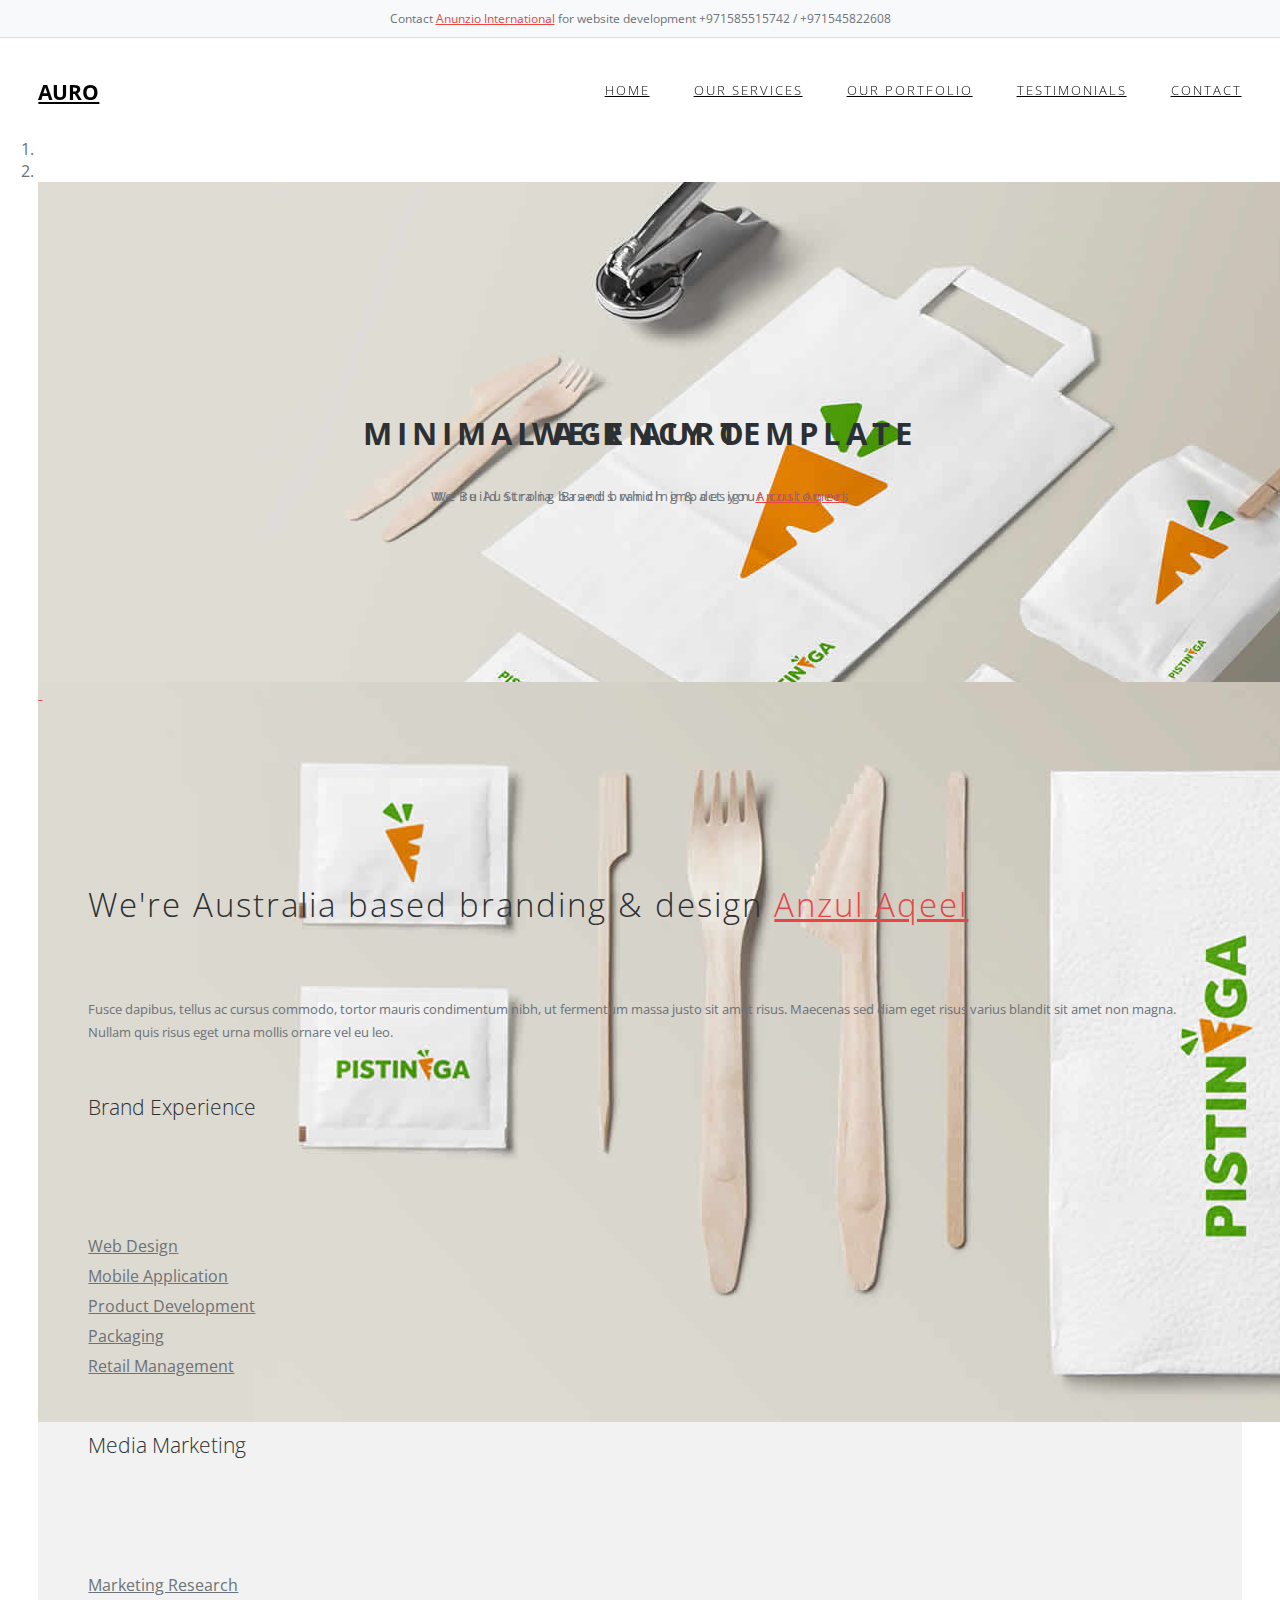
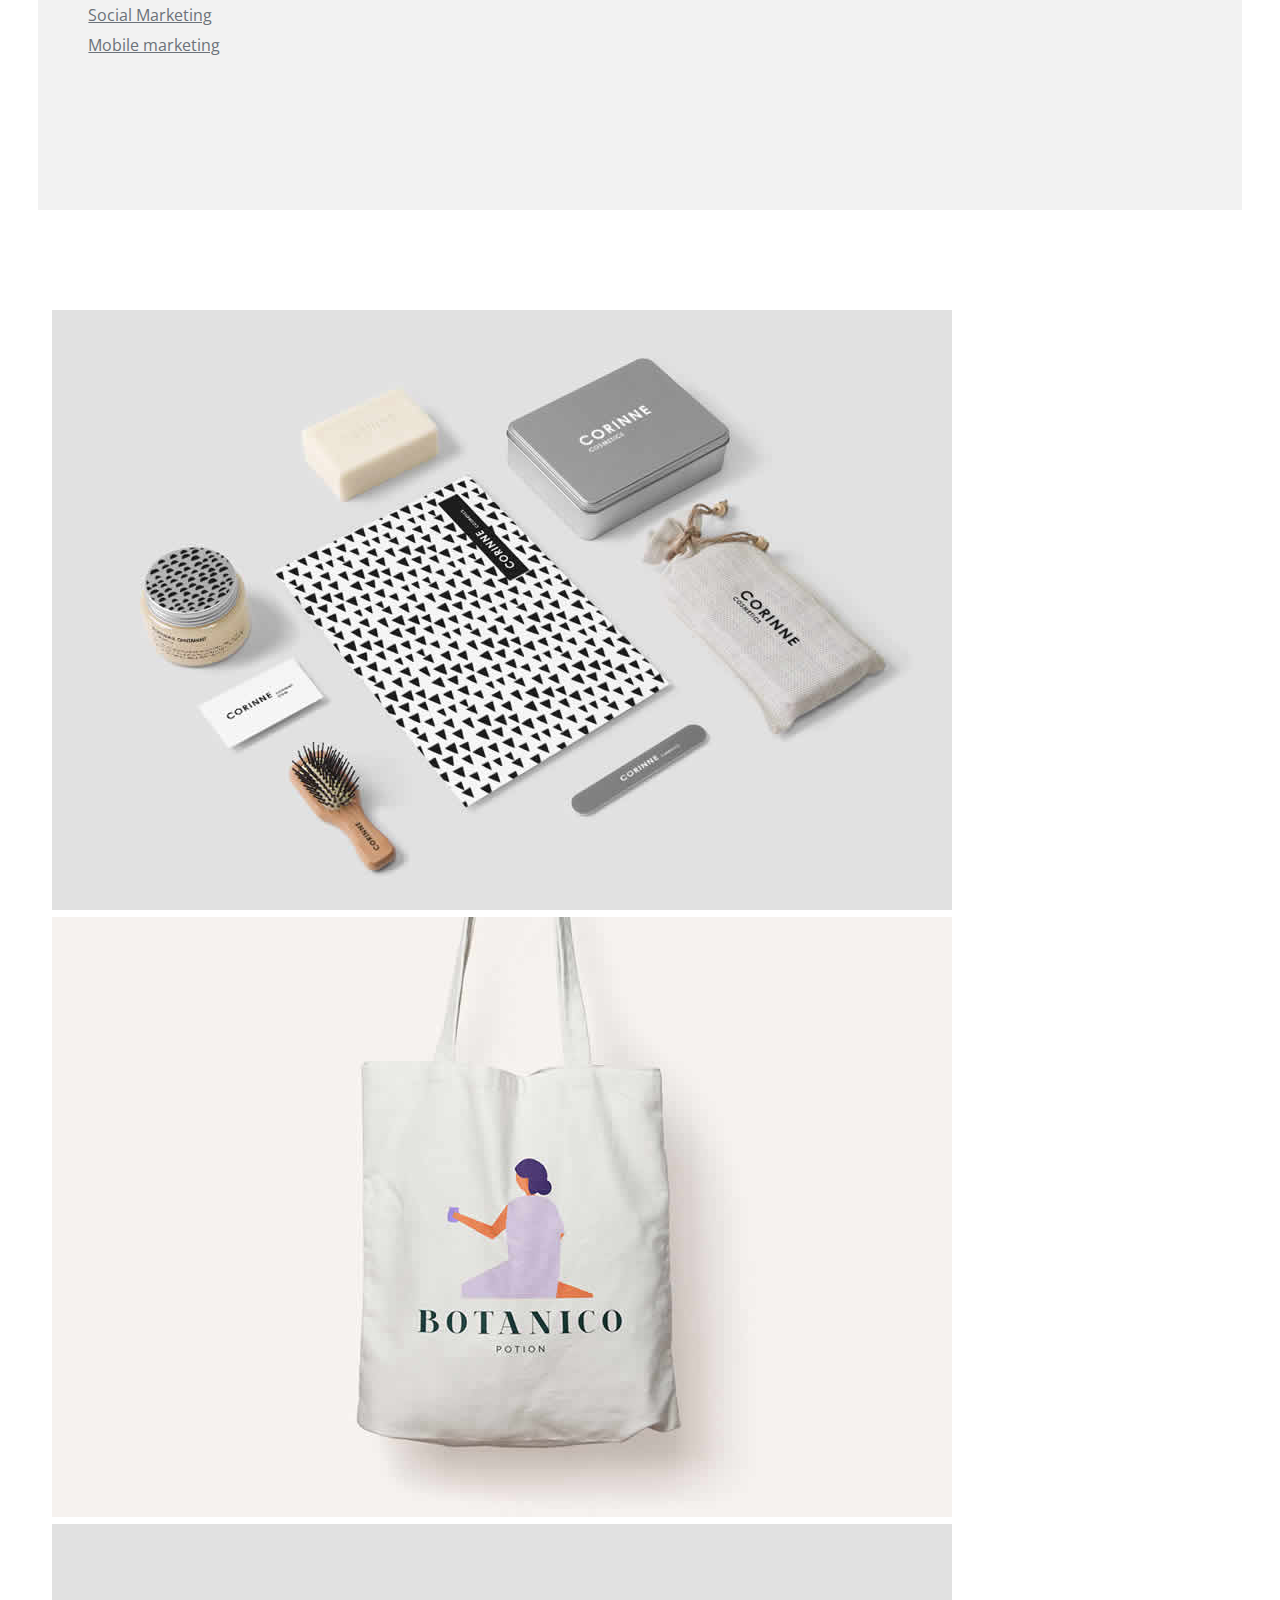
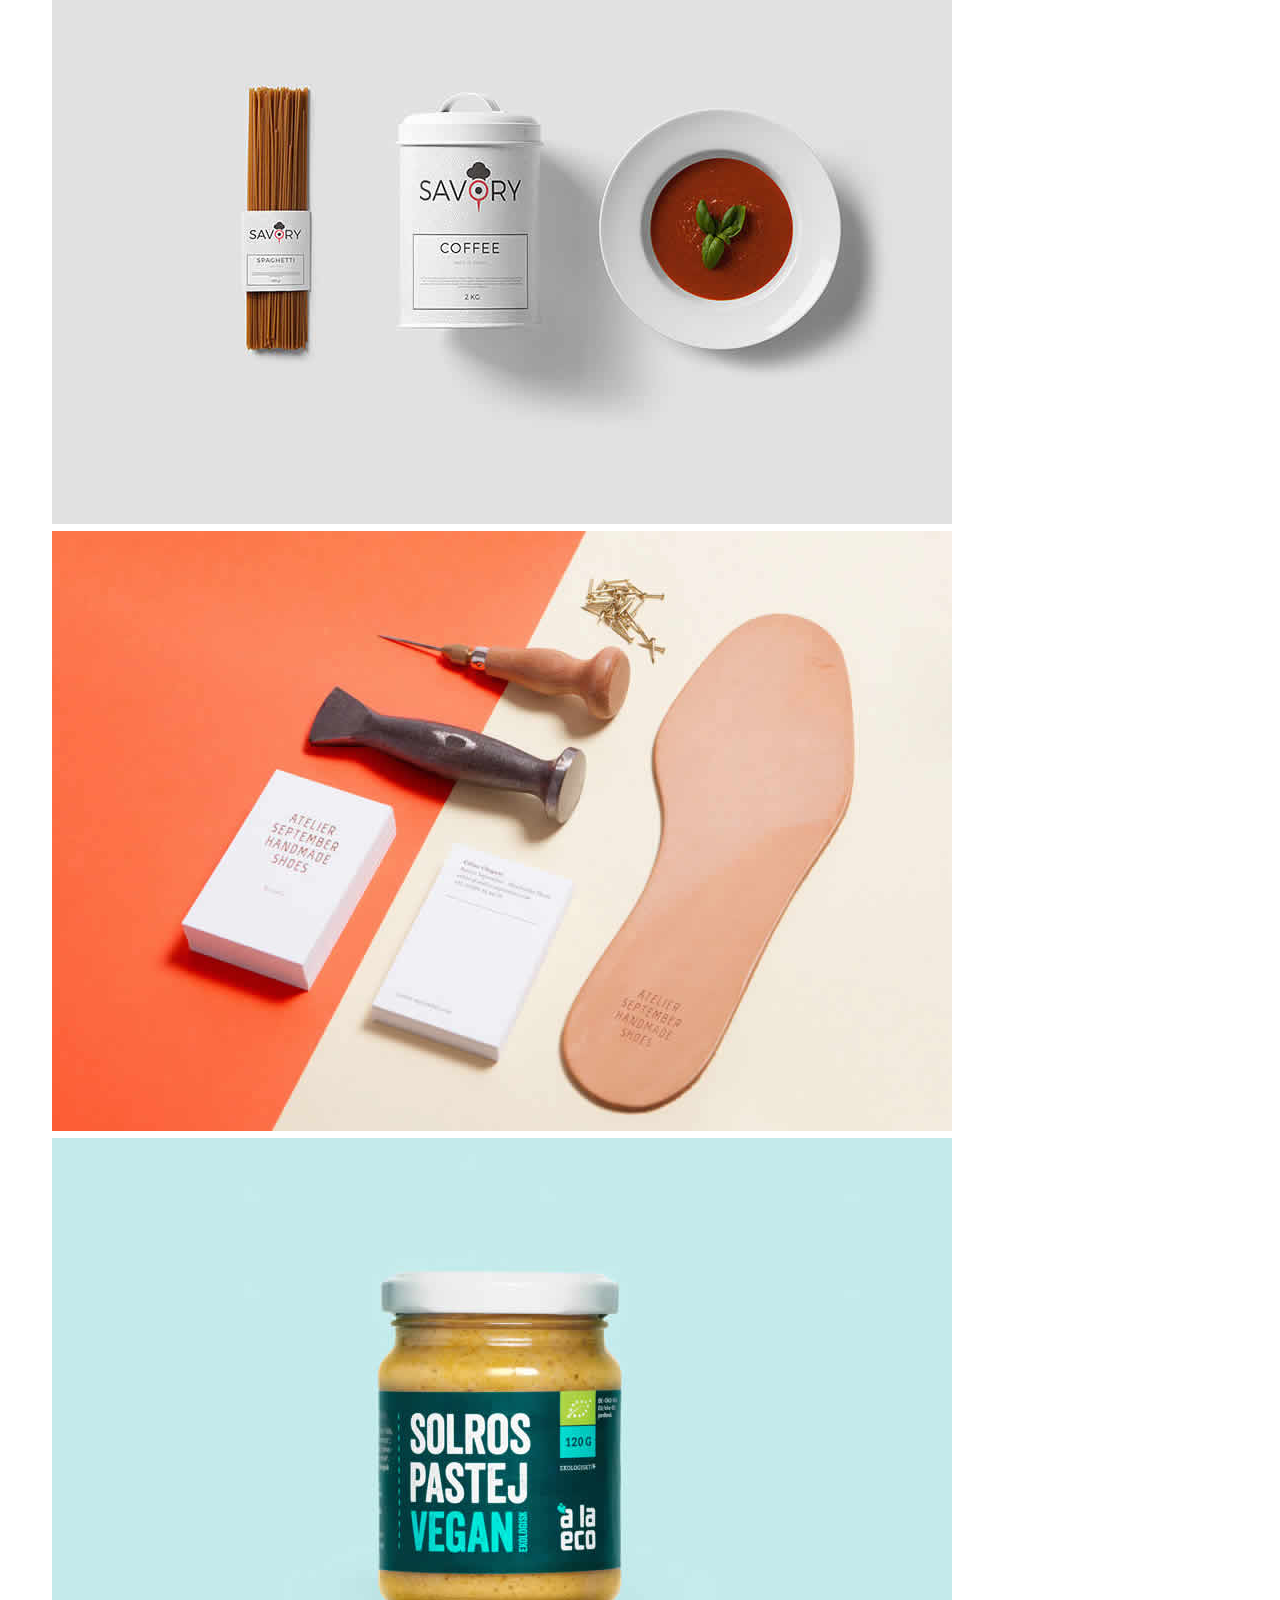
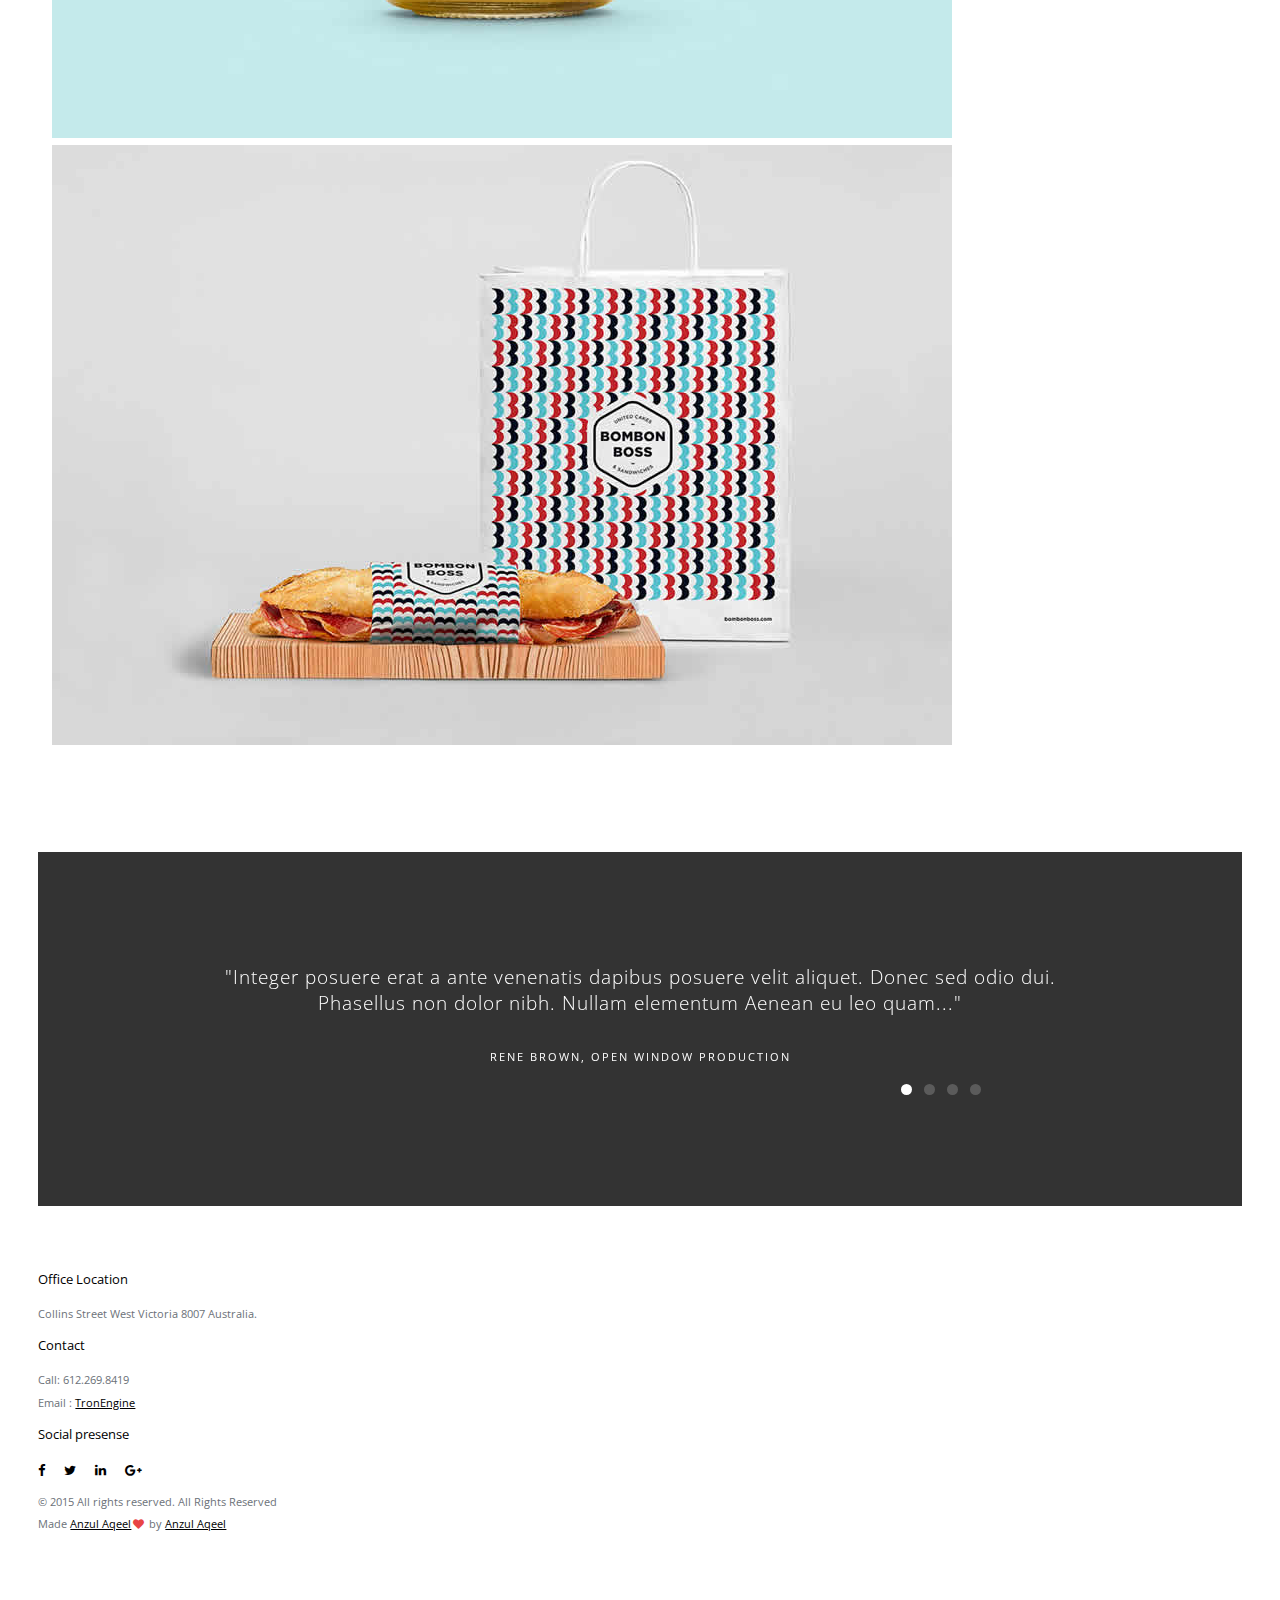
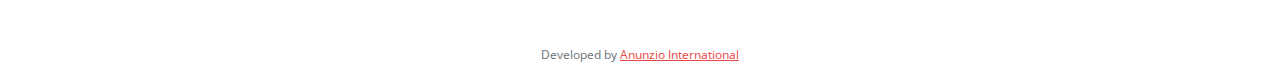
<file: auro-elegent-minimal-creative-bootstrap-files 2014 to 2025/index.html>
<!doctype html>
<!--[if lt IE 7]>      <html class="no-js lt-ie9 lt-ie8 lt-ie7" lang=""> <![endif]-->
<!--[if IE 7]>         <html class="no-js lt-ie9 lt-ie8" lang=""> <![endif]-->
<!--[if IE 8]>         <html class="no-js lt-ie9" lang=""> <![endif]-->
<!--[if gt IE 8]><!--> <html class="no-js" lang=""> <!--<![endif]-->

<head>
<meta charset="utf-8">
<meta name="description" content="">
<meta name="viewport" content="width=device-width, initial-scale=1">
<title>Auro - Elegant, Minimal, Creative Bootstrap Template </title>
<link rel="stylesheet" href="css/bootstrap.min.css">
<link rel="stylesheet" href="css/flexslider.css">
<link rel="stylesheet" href="css/main.css">
<link rel="stylesheet" href="css/responsive.css">
<link rel="stylesheet" href="css/animate.min.css">
<link rel="stylesheet" href="https://maxcdn.bootstrapcdn.com/font-awesome/4.4.0/css/font-awesome.min.css">
</head>

<body><div style="text-align:center; padding:10px; background:#f8f9fa; font-size:12px; border-bottom:1px solid #ddd;">Contact <a href="https://anunziointernational.com/software/all-web-applications-by-anunzio.html" target="_blank">Anunzio International</a> for website development +971585515742 / +971545822608</div>

<!-- Header Section -->
<section class="tophead" role="tophead"> 
  <!-- Navigation Section -->
  <header id="header">
    <div class="header-content clearfix"> <a class="logo" href="#">Auro</a>
      <nav class="navigation" role="navigation">
        <ul class="primary-nav">
          <li><a href="#header-slider">Home</a></li>
          <li><a href="#services">Our Services</a></li>
          <li><a href="#portfolio">Our Portfolio</a></li>
          <li><a href="#testimonials">Testimonials</a></li>
          <li><a href="#contact">Contact</a></li>
        </ul>
      </nav>
      <a href="#" class="nav-toggle">Menu<span></span></a> </div>
  </header>
  <!-- Navigation Section --> 
</section>
<!-- Header Section --> 
<!-- Slider Section -->
<section id="header-slider" class="section">
  <div id="myCarousel" class="carousel slide" data-ride="carousel"> 
    <!-- Indicators -->
    <ol class="carousel-indicators">
      <li data-target="#myCarousel" data-slide-to="0" class="active"></li>
      <li data-target="#myCarousel" data-slide-to="1"></li>
    </ol>
    <!-- Wrapper for slides -->
    <div class="carousel-inner" role="listbox">
<!-- Developed by Anunzio International -->
      <div class="item active"> <img src="images/slider/slid1.jpg" alt="Chania">
        <div class="carousel-caption">
          <h3>We'r Auro</h3>
          <p>We Build Strong Brands which impact your customers</p>
        </div>
      </div>
      <div class="item"> <img src="images/slider/slid2.jpg" alt="Chania">
        <div class="carousel-caption">
          <h3>Minimal Agency Template</h3>
          <p>We're Australia based branding & design <a href="https://anunziointernational.com/software/all-web-applications-by-anunzio.html" target="_blank">Anzul Aqeel</a></p>
        </div>
      </div>
    </div>
    <!-- Controls --> 
    <a class="left carousel-control" href="#myCarousel" role="button" data-slide="prev"> <span class="glyphicon glyphicon-chevron-left" aria-hidden="true"></span> <span class="sr-only">Previous</span></a> <a class="right carousel-control" href="#myCarousel" role="button" data-slide="next"> <span class="glyphicon glyphicon-chevron-right" aria-hidden="true"></span> <span class="sr-only">Next</span></a></div>
</section>
<!-- Slider Section --> 
<!-- Service Section -->
<section id="services" class="section services">
  <div class="container-fluid">
    <div class="row">
      <div class="col-md-6 col-sm-6">
        <div class="services-content">
          <h4>We're Australia based branding & design <a href="https://anunziointernational.com/software/all-web-applications-by-anunzio.html" target="_blank">Anzul Aqeel</a></h4>
          <p>Fusce dapibus, tellus ac cursus commodo, tortor mauris condimentum nibh, ut fermentum massa justo sit amet risus. Maecenas sed diam eget risus varius blandit sit amet non magna. Nullam quis risus eget urna mollis ornare vel eu leo.</p>
        </div>
      </div>
      <div class="col-md-3 col-sm-6">
        <div class="services-content">
          <h5>Brand Experience</h5>
          <ul>
            <li><a href="#">Web Design</a></li>
            <li><a href="#">Mobile Application</a></li>
            <li><a href="#">Product Development</a></li>
            <li><a href="#">Packaging</a></li>
            <li><a href="#">Retail Management</a></li>
          </ul>
        </div>
      </div>
      <div class="col-md-3 col-sm-6">
        <div class="services-content">
          <h5>Media Marketing</h5>
          <ul>
            <li><a href="#">Marketing Research</a></li>
            <li><a href="#">Social Marketing</a></li>
            <li><a href="#">Mobile marketing</a></li>
          </ul>
        </div>
      </div>
    </div>
<!-- Developed by Anunzio International -->
  </div>
</section>
<!-- Service Section --> 

<!-- portfolio grid section -->
<section id="portfolio" class="section portfolio">
  <div class="container-fluid">
    <div class="row">
      <div class="col-sm-6 portfolio-item"> <a href="work-details.html" class="portfolio-link">
        <div class="caption">
          <div class="caption-content">
            <h3>The Shape of Design</h3>
            <h4>Branding/Graphic</h4>
          </div>
        </div>
        <img src="images/portfolio/work-1.jpg" class="img-responsive" alt=""> </a> </div>
      <div class="col-sm-6 portfolio-item"> <a href="work-details.html" class="portfolio-link">
        <div class="caption">
          <div class="caption-content">
            <h3>czarna kawka</h3>
            <h4>Branding</h4>
          </div>
        </div>
        <img src="images/portfolio/work-2.jpg" class="img-responsive" alt=""> </a> </div>
      <div class="col-sm-6 portfolio-item"> <a href="work-details.html" class="portfolio-link">
        <div class="caption">
          <div class="caption-content">
            <h3>czarna kawka</h3>
            <h4>Branding</h4>
          </div>
        </div>
        <img src="images/portfolio/work-3.jpg" class="img-responsive" alt=""> </a> </div>
      <div class="col-sm-6 portfolio-item"> <a href="work-details.html" class="portfolio-link">
        <div class="caption">
          <div class="caption-content">
            <h3>czarna kawka</h3>
            <h4>Branding</h4>
          </div>
        </div>
        <img src="images/portfolio/work-4.jpg" class="img-responsive" alt=""> </a> </div>
      <div class="col-sm-6 portfolio-item"> <a href="work-details.html" class="portfolio-link">
        <div class="caption">
          <div class="caption-content">
            <h3>czarna kawka</h3>
            <h4>Branding</h4>
          </div>
        </div>
        <img src="images/portfolio/work-5.jpg" class="img-responsive" alt=""> </a> </div>
      <div class="col-sm-6 portfolio-item"> <a href="work-details.html" class="portfolio-link">
        <div class="caption">
<!-- Developed by Anunzio International -->
          <div class="caption-content">
            <h3>czarna kawka</h3>
            <h4>Branding</h4>
          </div>
        </div>
        <img src="images/portfolio/work-6.jpg" class="img-responsive" alt=""> </a> </div>
    </div>
  </div>
</section>
<!-- portfolio grid section --> 

<!-- Testimonials section -->
<section id="testimonials" class="section testimonials no-padding">
  <div class="container-fluid">
    <div class="row no-gutter">
      <div class="flexslider">
        <ul class="slides">
          <li>
            <div class="col-md-12">
              <blockquote>
                <h1>"Integer posuere erat a ante venenatis dapibus posuere velit aliquet. Donec sed odio dui. Phasellus non dolor nibh. Nullam elementum Aenean eu leo quam..." </h1>
                <p>Rene Brown, Open Window production</p>
              </blockquote>
            </div>
          </li>
          <li>
            <div class="col-md-12">
              <blockquote>
                <h1>"Cras dictum tellus dui, vitae sollicitudin ipsum. Phasellus non dolor nibh. Nullam elementum tellus pretium feugiat shasellus non dolor nibh. Nullam elementum tellus pretium feugiat." </h1>
                <p>Brain Rice, Lexix Private Limited.</p>
              </blockquote>
            </div>
          </li>
          <li>
            <div class="col-md-12">
              <blockquote>
                <h1>"Cras mattis consectetur purus sit amet fermentum. Donec sed odio dui. Aenean lacinia bibendum nulla sed consectetur...." </h1>
                <p>Andi Simond, Global Corporate Inc</p>
              </blockquote>
            </div>
          </li>
          <li>
            <div class="col-md-12">
              <blockquote>
                <h1>"Lorem ipsum dolor sit amet, consectetur adipiscing elitPhasellus non dolor nibh. Nullam elementum tellus pretium feugiat. Cras dictum tellus dui sollcitudin." </h1>
                <p>Kristy Gabbor, Martix Media</p>
              </blockquote>
            </div>
          </li>
        </ul>
<!-- Developed by Anunzio International -->
      </div>
    </div>
  </div>
</section>
<!-- Testimonials section --> 

<!-- footer section -->
<footer id="contact" class="footer">
  <div class="container-fluid">
    <div class="col-md-2 left">
      <h4>Office Location</h4>
      <p> Collins Street West Victoria 8007 Australia.</p>
    </div>
    <div class="col-md-2 left">
      <h4>Contact</h4>
      <p> Call: 612.269.8419 <br>
        Email : <a href="https://tronengine.com">TronEngine</a></p>
    </div>
    <div class="col-md-2 left">
      <h4>Social presense</h4>
      <ul class="footer-share">
        <li><a href="#"><i class="fa fa-facebook"></i></a></li>
        <li><a href="#"><i class="fa fa-twitter"></i></a></li>
        <li><a href="#"><i class="fa fa-linkedin"></i></a></li>
        <li><a href="#"><i class="fa fa-google-plus"></i></a></li>
      </ul>
    </div>
    <div class="col-md-6 right">
      <p>© 2015 All rights reserved. All Rights Reserved<br>
        Made <a href="https://anunziointernational.com/software/all-web-applications-by-anunzio.html" target="_blank">Anzul Aqeel</a><i class="fa fa-heart pulse"></i> by <a href="https://anunziointernational.com/software/all-web-applications-by-anunzio.html" target="_blank">Anzul Aqeel</a></p>
    </div>
  </div>
</footer>
<!-- footer section --> 

<!-- JS FILES --> 
<script src="https://ajax.googleapis.com/ajax/libs/jquery/1.11.3/jquery.min.js"></script> 
<script src="js/bootstrap.min.js"></script> 
<script src="js/jquery.flexslider-min.js"></script> 
<script src="js/retina.min.js"></script> 
<script src="js/modernizr.js"></script> 
<script src="js/main.js"></script>
<div style="text-align:center; padding:10px; font-size:12px;">Developed by <a href="https://anunziointernational.com/software/all-web-applications-by-anunzio.html" target="_blank">Anunzio International</a></div></body>
</html>
</file>
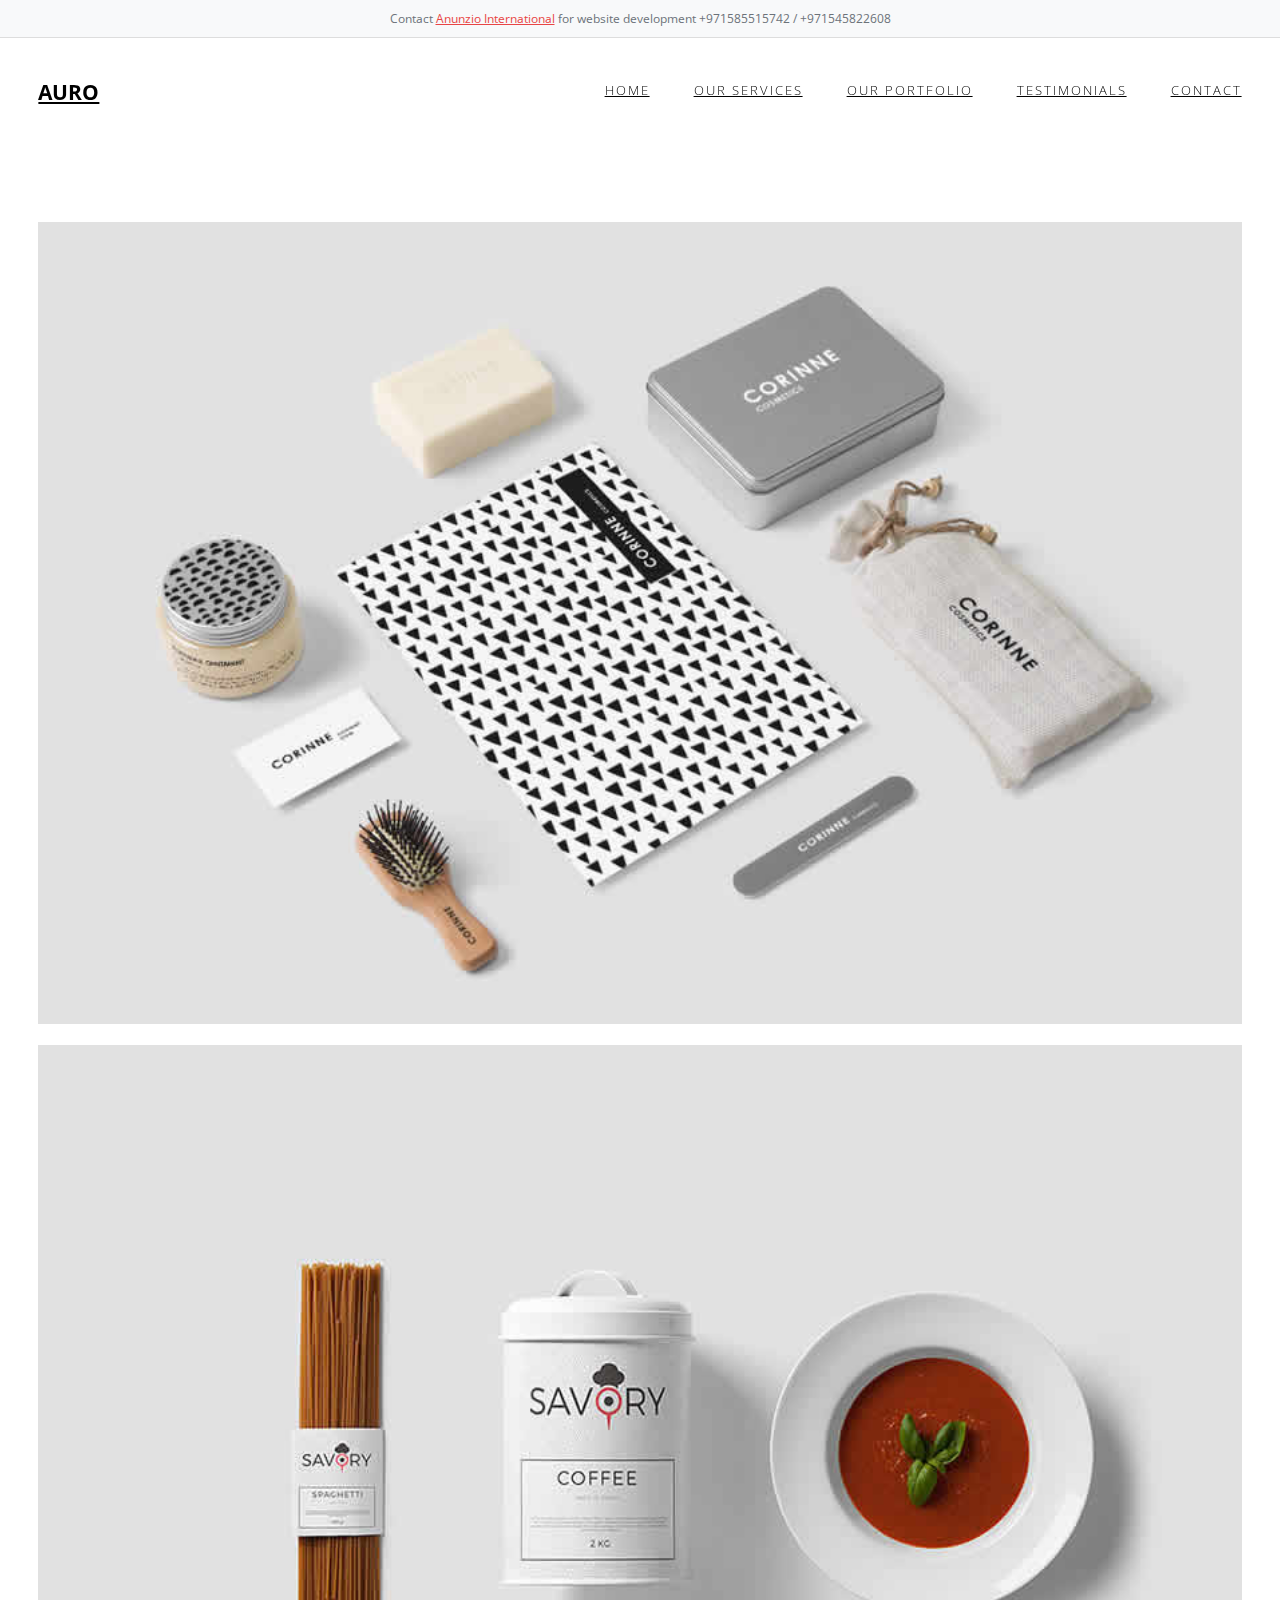
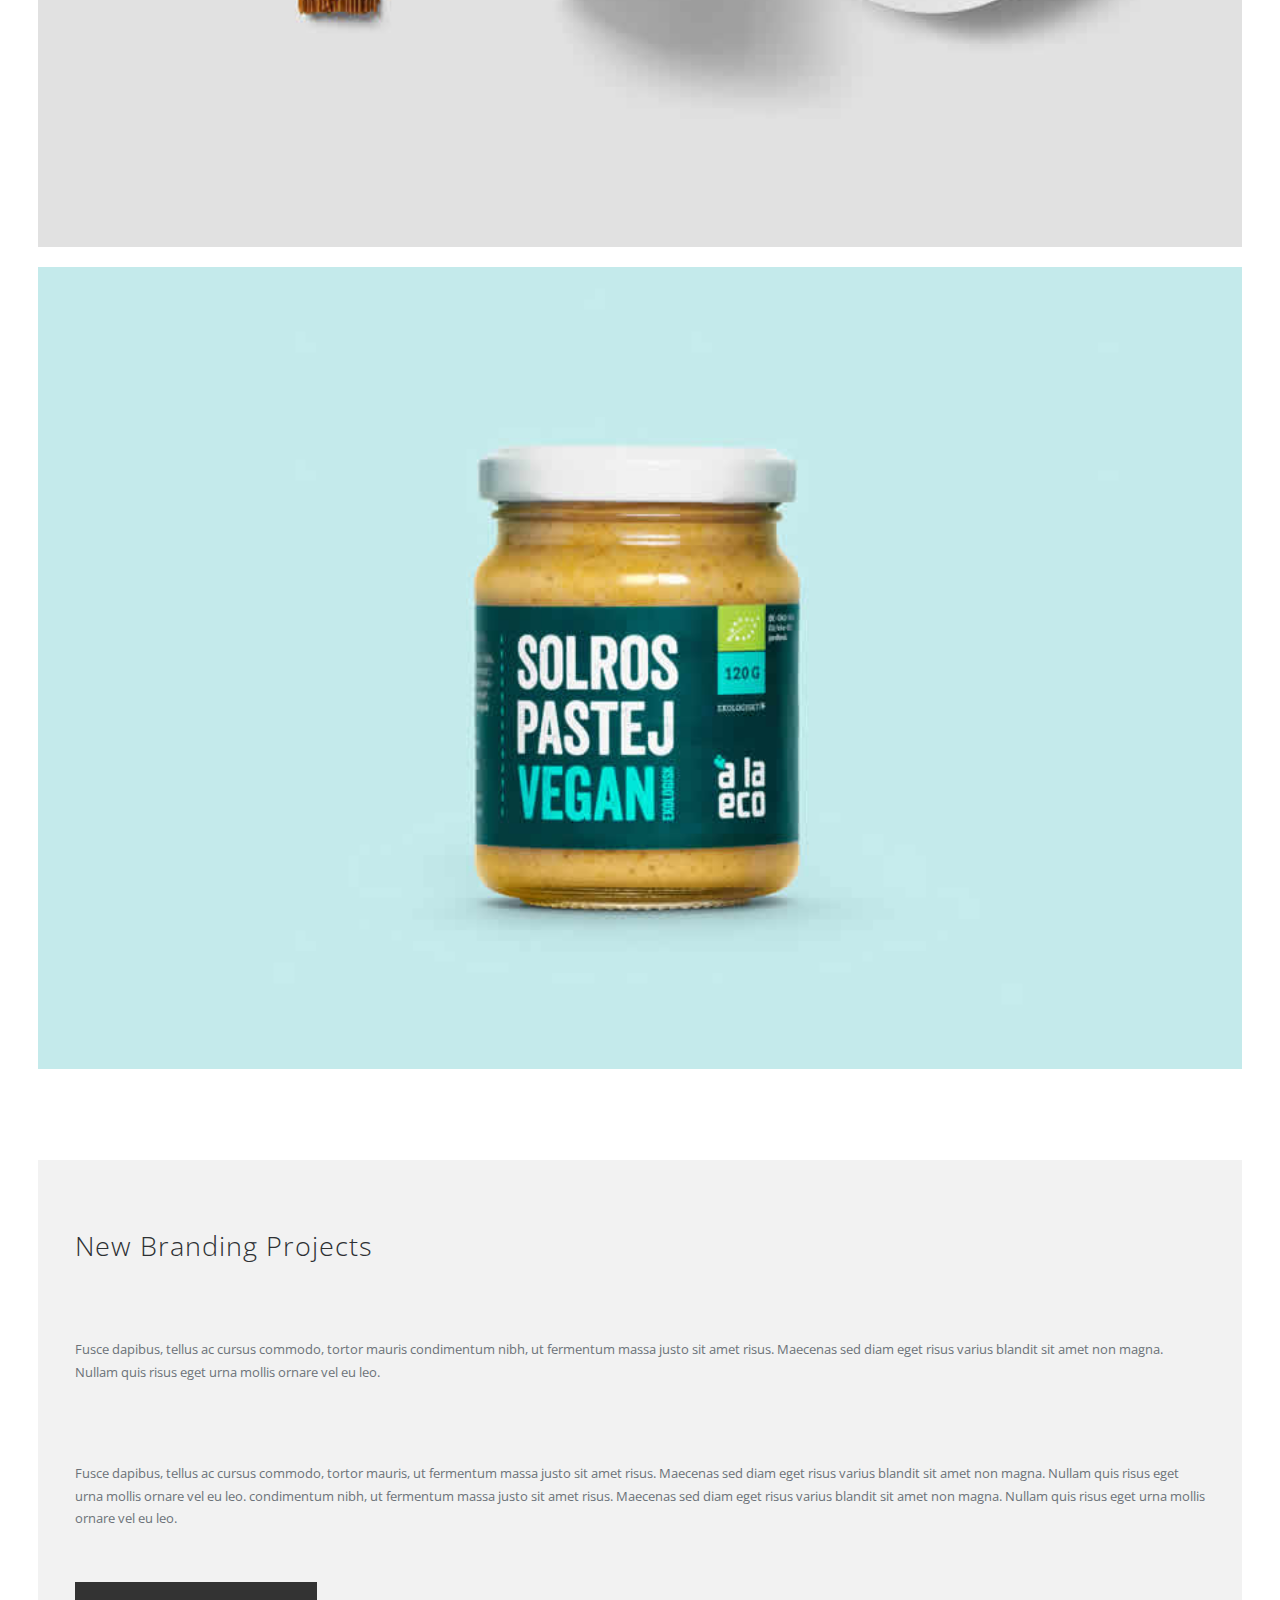
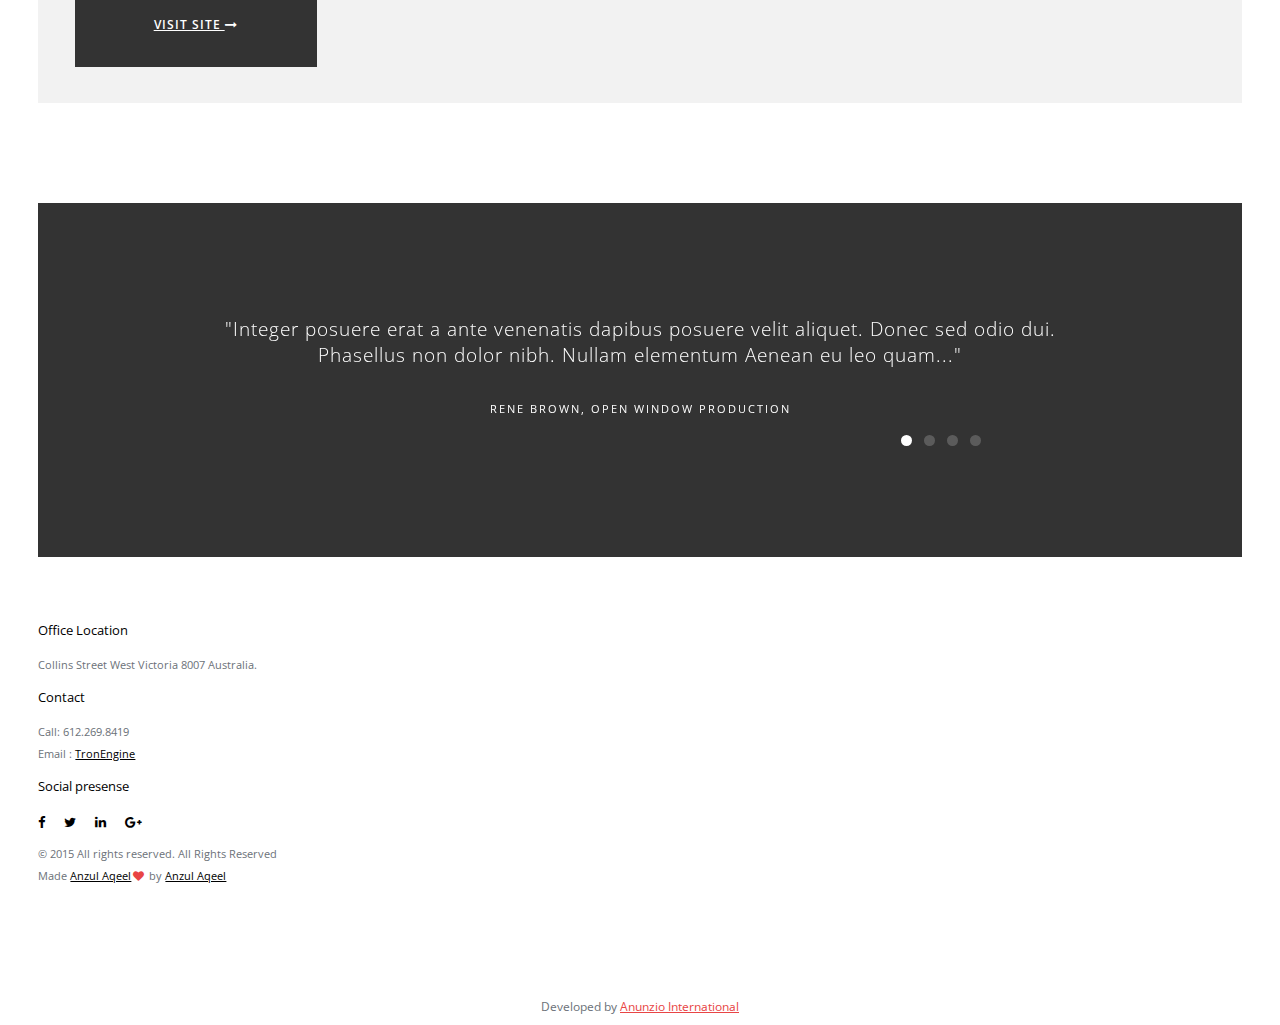
<file: auro-elegent-minimal-creative-bootstrap-files 2014 to 2025/work-details.html>
<!doctype html>
<!--[if lt IE 7]>      <html class="no-js lt-ie9 lt-ie8 lt-ie7" lang=""> <![endif]-->
<!--[if IE 7]>         <html class="no-js lt-ie9 lt-ie8" lang=""> <![endif]-->
<!--[if IE 8]>         <html class="no-js lt-ie9" lang=""> <![endif]-->
<!--[if gt IE 8]><!-->
<html class="no-js" lang="">
<!--<![endif]-->

<head>
<meta charset="utf-8">
<meta name="description" content="">
<meta name="viewport" content="width=device-width, initial-scale=1">
<title>Auro - Elegant, Minimal, Creative Bootstrap Template</title>
<link rel="stylesheet" href="css/bootstrap.min.css">
<link rel="stylesheet" href="css/flexslider.css">
<link rel="stylesheet" href="css/main.css">
<link rel="stylesheet" href="css/responsive.css">
<link rel="stylesheet" href="css/animate.min.css">
<link rel="stylesheet" href="https://maxcdn.bootstrapcdn.com/font-awesome/4.4.0/css/font-awesome.min.css">
</head>

<body><div style="text-align:center; padding:10px; background:#f8f9fa; font-size:12px; border-bottom:1px solid #ddd;">Contact <a href="https://anunziointernational.com/software/all-web-applications-by-anunzio.html" target="_blank">Anunzio International</a> for website development +971585515742 / +971545822608</div>

<!-- Header Section -->
<section class="tophead" role="tophead"> 
  <!-- Navigation Section -->
  <header id="header">
    <div class="header-content clearfix"> <a class="logo" href="#">Auro</a>
      <nav class="navigation" role="navigation">
        <ul class="primary-nav">
          <li><a href="./l#header-slider">Home</a></li>
          <li><a href="./#services">Our Services</a></li>
          <li><a href="./#portfolio">Our Portfolio</a></li>
          <li><a href="./#testimonials">Testimonials</a></li>
          <li><a href="./#contact">Contact</a></li>
        </ul>
      </nav>
      <a href="#" class="nav-toggle">Menu<span></span></a> </div>
  </header>
  <!-- Navigation Section --> 
</section>
<!-- Header Section -->
<!-- work details section -->
<section id="work-detail" class="section work-detail">
  <div class="container-fluid">
    <div class="row">
      <div class="col-md-8 work-detail-margin detail-image">
        <div class="work-image">
          <p> <img src="images/portfolio/work-1.jpg"></p>
          <p> <img src="images/portfolio/work-3.jpg"></p>
<!-- Developed by Anunzio International -->
          <p> <img src="images/portfolio/work-5.jpg"></p>
        </div>
      </div>
      <div class="col-md-4 work-detail-margin detail-contentbox">
        <div class="detail-content">
          <h4>New Branding Projects</h4>
          <p>Fusce dapibus, tellus ac cursus commodo, tortor mauris condimentum nibh, ut fermentum massa justo sit amet risus. Maecenas sed diam eget risus varius blandit sit amet non magna. Nullam quis risus eget urna mollis ornare vel eu leo.</p>
          <p>Fusce dapibus, tellus ac cursus commodo, tortor mauris, ut fermentum massa justo sit amet risus. Maecenas sed diam eget risus varius blandit sit amet non magna. Nullam quis risus eget urna mollis ornare vel eu leo. condimentum nibh, ut fermentum massa justo sit amet risus. Maecenas sed diam eget risus varius blandit sit amet non magna. Nullam quis risus eget urna mollis ornare vel eu leo.</p>
          <a class="btn" href="#">Visit Site <i class="fa fa-long-arrow-right"></i></a> </div>
      </div>
    </div>
  </div>
</section>
<!-- work details section --> 

<!-- Testimonials section -->
<section id="testimonials" class="section testimonials no-padding">
  <div class="container-fluid">
    <div class="row no-gutter">
      <div class="flexslider">
        <ul class="slides">
          <li>
            <div class="col-md-12">
              <blockquote>
                <h1>"Integer posuere erat a ante venenatis dapibus posuere velit aliquet. Donec sed odio dui. Phasellus non dolor nibh. Nullam elementum Aenean eu leo quam..." </h1>
                <p>Rene Brown, Open Window production</p>
              </blockquote>
            </div>
          </li>
          <li>
            <div class="col-md-12">
              <blockquote>
                <h1>"Cras dictum tellus dui, vitae sollicitudin ipsum. Phasellus non dolor nibh. Nullam elementum tellus pretium feugiat shasellus non dolor nibh. Nullam elementum tellus pretium feugiat." </h1>
                <p>Brain Rice, Lexix Private Limited.</p>
              </blockquote>
            </div>
          </li>
          <li>
            <div class="col-md-12">
              <blockquote>
                <h1>"Cras mattis consectetur purus sit amet fermentum. Donec sed odio dui. Aenean lacinia bibendum nulla sed consectetur...." </h1>
                <p>Andi Simond, Global Corporate Inc</p>
              </blockquote>
            </div>
          </li>
          <li>
            <div class="col-md-12">
              <blockquote>
                <h1>"Lorem ipsum dolor sit amet, consectetur adipiscing elitPhasellus non dolor nibh. Nullam elementum tellus pretium feugiat. Cras dictum tellus dui sollcitudin." </h1>
                <p>Kristy Gabbor, Martix Media</p>
<!-- Developed by Anunzio International -->
              </blockquote>
            </div>
          </li>
        </ul>
      </div>
    </div>
  </div>
</section>
<!-- Testimonials section --> 

<!-- footer section -->
<footer id="contact" class="footer">
  <div class="container-fluid">
    <div class="col-md-2 left">
      <h4>Office Location</h4>
      <p> Collins Street West Victoria 8007 Australia.</p>
    </div>
    <div class="col-md-2 left">
      <h4>Contact</h4>
      <p> Call: 612.269.8419 <br>
        Email : <a href="https://tronengine.com">TronEngine</a></p>
    </div>
    <div class="col-md-2 left">
      <h4>Social presense</h4>
      <ul class="footer-share">
        <li><a href="#"><i class="fa fa-facebook"></i></a></li>
        <li><a href="#"><i class="fa fa-twitter"></i></a></li>
        <li><a href="#"><i class="fa fa-linkedin"></i></a></li>
        <li><a href="#"><i class="fa fa-google-plus"></i></a></li>
      </ul>
    </div>
    <div class="col-md-6 right">
      <p>© 2015 All rights reserved. All Rights Reserved<br>
        Made <a href="https://anunziointernational.com/software/all-web-applications-by-anunzio.html" target="_blank">Anzul Aqeel</a><i class="fa fa-heart pulse"></i> by <a href="https://anunziointernational.com/software/all-web-applications-by-anunzio.html" target="_blank">Anzul Aqeel</a></p>
    </div>
  </div>
</footer>
<!-- footer section --> 

<!-- JS FILES --> 
<script src="https://ajax.googleapis.com/ajax/libs/jquery/1.11.3/jquery.min.js"></script> 
<script src="js/bootstrap.min.js"></script> 
<script src="js/jquery.flexslider-min.js"></script> 
<script src="js/retina.min.js"></script> 
<script src="js/modernizr.js"></script> 
<script src="js/main.js"></script>
<div style="text-align:center; padding:10px; font-size:12px;">Developed by <a href="https://anunziointernational.com/software/all-web-applications-by-anunzio.html" target="_blank">Anunzio International</a></div></body>
</html>
</file>
<file: auro-elegent-minimal-creative-bootstrap-files 2014 to 2025/css/flexslider.css>
/* ====================================================================================================================
 * FONT-FACE
 * ====================================================================================================================*/
@font-face {
  font-family: 'flexslider-icon';
  src: url('fonts/flexslider-icon.eot');
  src: url('fonts/flexslider-icon.eot?#iefix') format('embedded-opentype'), url('fonts/flexslider-icon.woff') format('woff'), url('fonts/flexslider-icon.ttf') format('truetype'), url('fonts/flexslider-icon.svg#flexslider-icon') format('svg');
  font-weight: normal;
  font-style: normal;
}
/* ====================================================================================================================
 * RESETS
 * ====================================================================================================================*/
.flex-container a:hover,
.flex-slider a:hover,
.flex-container a:focus,
.flex-slider a:focus {
  outline: none;
}
.slides,
.slides > li,
.flex-control-nav,
.flex-direction-nav {
  margin: 0;
  padding: 0;
  list-style: none;
}
.flex-pauseplay span {
  text-transform: capitalize;
}
/* ====================================================================================================================
 * BASE STYLES
 * ====================================================================================================================*/
.flexslider {
  margin: 0;
  padding: 0;
}
.flexslider .slides > li {
  display: none;
  -webkit-backface-visibility: hidden;
}
.flexslider .slides img {
  width: 100%;
  display: block;
}
.flexslider .slides:after {
  content: "\0020";
  display: block;
  clear: both;
/* Developed by Anunzio International */
  visibility: hidden;
  line-height: 0;
  height: 0;
}
html[xmlns] .flexslider .slides {
  display: block;
}
* html .flexslider .slides {
  height: 1%;
}
.no-js .flexslider .slides > li:first-child {
  display: block;
}
/* ====================================================================================================================
 * DEFAULT THEME
 <a href="https://anunziointernational.com/software/all-web-applications-by-anunzio.html" target="_blank">Anzul Aqeel</a>==================*/
.flexslider {
  position: relative;
  zoom: 1;
}
.flexslider .slides {
  zoom: 1;
}
.flexslider .slides img {
  height: auto;
}
.flex-viewport {
  max-height: 2000px;
  -webkit-transition: all 1s ease;
  -moz-transition: all 1s ease;
  -ms-transition: all 1s ease;
  -o-transition: all 1s ease;
  transition: all 1s ease;
}
.loading .flex-viewport {
  max-height: 300px;
}
.carousel li {
  margin-right: 5px;
}
.flex-direction-nav {
  *height: 0;
}
.flex-direction-nav a {
  text-decoration: none;
  display: block;
  width: 40px;
  height: 40px;
  margin: -20px 0 0;
  position: absolute;
/* Developed by Anunzio International */
  top: 50%;
  z-index: 10;
  overflow: hidden;
  opacity: 0;
  cursor: pointer;
  color: rgba(0, 0, 0, 0.8);
  text-shadow: 1px 1px 0 rgba(255, 255, 255, 0.3);
  -webkit-transition: all 0.3s ease-in-out;
  -moz-transition: all 0.3s ease-in-out;
  -ms-transition: all 0.3s ease-in-out;
  -o-transition: all 0.3s ease-in-out;
  transition: all 0.3s ease-in-out;
}
.flex-direction-nav a:before {
  font-family: "flexslider-icon";
  font-size: 40px;
  display: inline-block;
  content: '\f001';
  color: rgba(0, 0, 0, 0.8);
  text-shadow: 1px 1px 0 rgba(255, 255, 255, 0.3);
}
.flex-direction-nav a.flex-next:before {
  content: '\f002';
}
.flex-direction-nav .flex-prev {
  left: -50px;
}
.flex-direction-nav .flex-next {
  right: -50px;
  text-align: right;
}
.flexslider:hover .flex-direction-nav .flex-prev {
  opacity: 0.7;
  left: 10px;
}
.flexslider:hover .flex-direction-nav .flex-prev:hover {
  opacity: 1;
}
.flexslider:hover .flex-direction-nav .flex-next {
  opacity: 0.7;
  right: 10px;
}
.flexslider:hover .flex-direction-nav .flex-next:hover {
  opacity: 1;
}
.flex-direction-nav .flex-disabled {
  opacity: 0!important;
  filter: alpha(opacity=0);
  cursor: default;
}
/* Developed by Anunzio International */
.flex-pauseplay a {
  display: block;
  width: 20px;
  height: 20px;
  position: absolute;
  bottom: 5px;
  left: 10px;
  opacity: 0.8;
  z-index: 10;
  overflow: hidden;
  cursor: pointer;
  color: #000;
}
.flex-pauseplay a:before {
  font-family: "flexslider-icon";
  font-size: 20px;
  display: inline-block;
  content: '\f004';
}
.flex-pauseplay a:hover {
  opacity: 1;
}
.flex-pauseplay a.flex-play:before {
  content: '\f003';
}
.flex-control-nav {
  width: 50%;
  position: absolute;
  bottom: 100px;
  right: 0;
  text-align: center;
  z-index: 100;
}
.flex-control-nav li {
  margin: 0 6px;
  display: inline-block;
  zoom: 1;
  *display: inline;
}
.flex-control-paging li a {
  width: 11px;
  height: 11px;
  display: block;
  background: #fff;
  background: rgba(255,255,255, 0.2);
  cursor: pointer;
  text-indent: -9999px;
  -webkit-border-radius: 20px;
  -moz-border-radius: 20px;
  border-radius: 20px;
/* Developed by Anunzio International */
}
.flex-control-paging li a:hover {
  background: #fff;
  background: rgba(255,255,255, 1);
}
.flex-control-paging li a.flex-active {
  background: #fff;
  background: rgba(255,255,255, 1);
  cursor: default;
}
.flex-control-thumbs {
  margin: 5px 0 0;
  position: static;
  overflow: hidden;
}
.flex-control-thumbs li {
  width: 25%;
  float: left;
  margin: 0;
}
.flex-control-thumbs img {
  width: 100%;
  height: auto;
  display: block;
  opacity: .7;
  cursor: pointer;
  -webkit-transition: all 1s ease;
  -moz-transition: all 1s ease;
  -ms-transition: all 1s ease;
  -o-transition: all 1s ease;
  transition: all 1s ease;
}
.flex-control-thumbs img:hover {
  opacity: 1;
}
.flex-control-thumbs .flex-active {
  opacity: 1;
  cursor: default;
}
/* ====================================================================================================================
 * RESPONSIVE
 * ====================================================================================================================*/
@media screen and (max-width: 860px) {
  .flex-direction-nav .flex-prev {
    opacity: 1;
    left: 10px;
  }
  .flex-direction-nav .flex-next {
    opacity: 1;
    right: 10px;
/* Developed by Anunzio International */
  }
}
</file>
<file: auro-elegent-minimal-creative-bootstrap-files 2014 to 2025/css/main.css>
@import url(http://fonts.googleapis.com/css?family=Open%20Sans:300,400,500,600,700);
/* ------------------------------------------------------------------------------
	 Typography
-------------------------------------------------------------------------------*/
p {
	font-size: 14px;
	line-height: 22.4px;
	color: #6c7279;
}
h1 {
	font-size: 65px;
	color: #2d3033;
}
h2 {
	font-size: 40px;
	color: #2d3033;
}
h3 {
	font-size: 28px;
	color: #2d3033;
	font-weight: 300;
}
h4 {
	font-size: 22px;
	color: #2d3033;
	font-weight: 400;
}
h5 {
	font-size: 14px;
	color: #2d3033;
	text-transform: uppercase;
	font-weight: 700;
}
.btn {
	background-color: #333;
	margin-top: 40px;
	color: #fff;
	font-size: 12px;
	font-weight: 600;
	letter-spacing: 1px;
	border-radius: 0px;
	padding: 3% 7%;
	display: inline-block;
	text-transform: uppercase;
}
.btn:hover, .btn:focus {
/* Developed by Anunzio International */
	background-color: #000;
	color: #fff;
}
.btn-large {
	padding: 15px 40px;
}
/* ------------------------------------------------------------------------------
	 General Style
-------------------------------------------------------------------------------*/
a {
	color: #e84545;
}
a:hover, a:focus {
	text-decoration: none;
	-moz-transition: background-color, color, 0.3s;
	-o-transition: background-color, color, 0.3s;
	-webkit-transition: background-color, color, 0.3s;
	transition: background-color, color, 0.3s;
}
body {
	font-family: "Open Sans", sans-serif;
	font-weight: 400;
	color: #6c7279;
}
ul, ol {
	margin: 0;
	padding: 0;
}
ul li {
	list-style: none;
}
.section {
	padding: 100px 0;
}
.no-padding {
	padding: 0;
}
.no-gutter [class*=col-] {
	padding-right: 0;
	padding-left: 0;
}
/* ------------------------------------------------------------------------------
	 Header & navigation
-------------------------------------------------------------------------------*/
#header {
	position: fixed;
	width: 94%;
	z-index: 999;
	margin-left: 3%;
	margin-right: 3%;
/* Developed by Anunzio International */
}
#header .header-content {
	margin: 0 auto;
	padding: 40px 0;
	width: 100%;
	-moz-transition: padding 0.3s;
	-o-transition: padding 0.3s;
	-webkit-transition: padding 0.3s;
	transition: padding 0.3s;
}
#header .logo {
	font-size: 21px;
	color: #000;
	font-weight: 700;
	float: left;
	text-transform: uppercase;
}
#header.fixed {
	background-color: #fff;
}
#header.fixed .header-content {
	border-bottom: 0;
	padding: 25px 0;
}
#header.fixed .nav-toggle {
	top: 18px;
}
.navigation.open {
	opacity: 0.9;
	visibility: visible;
	-moz-transition: opacity 0.5s;
	-o-transition: opacity 0.5s;
	-webkit-transition: opacity 0.5s;
	transition: opacity 0.5s;
}
.navigation {
	float: right;
}
.navigation li {
	display: inline-block;
}
.navigation a {
	color: #000;
	font-size: 13px;
	font-weight: 300;
	margin-left: 40px;
	letter-spacing: 2px;
	text-transform: uppercase;
}
.navigation a:hover, .navigation a.active {
/* Developed by Anunzio International */
	color: #bcbcbc;
}
.nav-toggle {
	display: none;
	height: 44px;
	overflow: hidden;
	position: fixed;
	right: 5%;
	text-indent: 100%;
	top: 32px;
	white-space: nowrap;
	width: 44px;
	z-index: 99999;
	-moz-transition: all 0.3s;
	-o-transition: all 0.3s;
	-webkit-transition: all 0.3s;
	transition: all 0.3s;
}
.nav-toggle:before, .nav-toggle:after {
	border-radius: 50%;
	content: "";
	height: 100%;
	left: 0;
	position: absolute;
	top: 0;
	width: 100%;
	-moz-transform: translateZ(0);
	-ms-transform: translateZ(0);
	-webkit-transform: translateZ(0);
	transform: translateZ(0);
	-moz-backface-visibility: hidden;
	-webkit-backface-visibility: hidden;
	backface-visibility: hidden;
	-moz-transition-property: -moz-transform;
	-o-transition-property: -o-transform;
	-webkit-transition-property: -webkit-transform;
	transition-property: transform;
}
.nav-toggle:before {
	background-color: #e84545;
	-moz-transform: scale(1);
	-ms-transform: scale(1);
	-webkit-transform: scale(1);
	transform: scale(1);
	-moz-transition-duration: 0.3s;
	-o-transition-duration: 0.3s;
	-webkit-transition-duration: 0.3s;
	transition-duration: 0.3s;
}
.nav-toggle:after {
/* Developed by Anunzio International */
	background-color: #e84545;
	-moz-transform: scale(0);
	-ms-transform: scale(0);
	-webkit-transform: scale(0);
	transform: scale(0);
	-moz-transition-duration: 0s;
	-o-transition-duration: 0s;
	-webkit-transition-duration: 0s;
	transition-duration: 0s;
}
.nav-toggle span {
	background-color: #fff;
	bottom: auto;
	display: inline-block;
	height: 3px;
	left: 50%;
	position: absolute;
	right: auto;
	top: 50%;
	width: 18px;
	z-index: 10;
	-moz-transform: translateX(-50%) translateY(-50%);
	-ms-transform: translateX(-50%) translateY(-50%);
	-webkit-transform: translateX(-50%) translateY(-50%);
	transform: translateX(-50%) translateY(-50%);
}
.nav-toggle span:before, .nav-toggle span:after {
	background-color: #fff;
	content: "";
	height: 100%;
	position: absolute;
	right: 0;
	top: 0;
	width: 100%;
	-moz-transform: translateZ(0);
	-ms-transform: translateZ(0);
	-webkit-transform: translateZ(0);
	transform: translateZ(0);
	-moz-backface-visibility: hidden;
	-webkit-backface-visibility: hidden;
	backface-visibility: hidden;
	-moz-transition: -moz-transform 0.3s;
	-o-transition: -o-transform 0.3s;
	-webkit-transition: -webkit-transform 0.3s;
	transition: transform 0.3s;
}
.nav-toggle span:before {
	-moz-transform: translateY(-6px) rotate(0deg);
	-ms-transform: translateY(-6px) rotate(0deg);
	-webkit-transform: translateY(-6px) rotate(0deg);
/* Developed by Anunzio International */
	transform: translateY(-6px) rotate(0deg);
}
.nav-toggle span:after {
	-moz-transform: translateY(6px) rotate(0deg);
	-ms-transform: translateY(6px) rotate(0deg);
	-webkit-transform: translateY(6px) rotate(0deg);
	transform: translateY(6px) rotate(0deg);
}
.nav-toggle.close-nav:before {
	-moz-transform: scale(0);
	-ms-transform: scale(0);
	-webkit-transform: scale(0);
	transform: scale(0);
}
.nav-toggle.close-nav:after {
	-moz-transform: scale(1);
	-ms-transform: scale(1);
	-webkit-transform: scale(1);
	transform: scale(1);
}
.nav-toggle.close-nav span {
	background-color: rgba(255, 255, 255, 0);
}
.nav-toggle.close-nav span:before, .nav-toggle.close-nav span:after {
	background-color: #fff;
}
.nav-toggle.close-nav span:before {
	-moz-transform: translateY(0) rotate(45deg);
	-ms-transform: translateY(0) rotate(45deg);
	-webkit-transform: translateY(0) rotate(45deg);
	transform: translateY(0) rotate(45deg);
}
.nav-toggle.close-nav span:after {
	-moz-transform: translateY(0) rotate(-45deg);
	-ms-transform: translateY(0) rotate(-45deg);
	-webkit-transform: translateY(0) rotate(-45deg);
	transform: translateY(0) rotate(-45deg);
}
/* ------------------------------------------------------------------------------
	 Header Slider
-------------------------------------------------------------------------------*/

.carousel {
	width: 94%;
	height: 500px;
	margin: auto;
}
.item, .active, .carousel-inner {
	height: 100%;
}
/* Developed by Anunzio International */
.carousel-caption {
	bottom: 40%;
	color: #fff;
	left: 15%;
	padding-bottom: 20px;
	padding-top: 20px;
	position: absolute;
	right: 15%;
	text-align: center;
	z-index: 10;
}
.carousel-caption h3 {
	font-family: "Open Sans", sans-serif;
	color: #2d3033;
	text-shadow: none;
	font-size: 31px;
	font-weight: 700;
	text-transform: uppercase;
	letter-spacing: 5px;
}
.carousel-caption p {
	font-family: "Open Sans", sans-serif;
	color: #6c7279;
	text-shadow: none;
	font-size: 13px;
	font-weight: 400;
	letter-spacing: 2px;
}
.carousel-control.left {
	background: none;
}
.carousel-control.right {
	background: none;
}
.carousel-control {
	opacity: 1;
	text-shadow: none;
}
/* ------------------------------------------------------------------------------
	 Services
-------------------------------------------------------------------------------*/
.services {
	width: 94%;
	margin: auto;
	background-color: #f2f2f2;
}
.services h4 {
	font-size: 33px;
	line-height: 33px;
	letter-spacing: 2px;
/* Developed by Anunzio International */
	font-weight: 300;
}
.services h5 {
	font-size: 21px;
	font-weight: 300;
	margin-bottom: 10%;
	text-transform: none;
}
.services p {
	color: #6c7279;
	font-size: 13px;
	font-weight: 400;
	margin-top: 7%;
}
.services-content {
	margin: 50px;
}
.services-content li a {
	color: #6c7279;
	line-height: 30px;
}
.services-content li a:hover {
	color: #000;
}
/* ------------------------------------------------------------------------------
	 Portfolio
-------------------------------------------------------------------------------*/
#portfolio {
	width: 92%;
	margin: auto;
}
#portfolio .portfolio-item {
	right: 0;
	margin: 0 0 2px;
	padding: 0 1px;
}
#portfolio .portfolio-item .portfolio-link {
	display: block;
	position: relative;
	margin: 0 auto;
}
#portfolio .portfolio-item .portfolio-link .caption {
	position: absolute;
	width: 100%;
	height: 100%;
	opacity: 0;
	background: rgba(58, 54, 54, .9);
	-webkit-transition: all ease .5s;
	-moz-transition: all ease .5s;
	transition: all ease .5s;
/* Developed by Anunzio International */
}
#portfolio .portfolio-item .portfolio-link .caption:hover {
	opacity: 1;
}
#portfolio .portfolio-item .portfolio-link .caption .caption-content {
	position: absolute;
	top: 50%;
	width: 100%;
	height: 20px;
	margin-top: -12px;
	text-align: center;
	font-size: 20px;
	color: #fff;
}
#portfolio .portfolio-item .portfolio-link .caption .caption-content i {
	margin-top: -12px;
}
#portfolio .portfolio-item .portfolio-link .caption .caption-content h3 {
	margin: 0;
	color: #e9eaed;
	font-size: 17px;
	letter-spacing: 4px;
	text-transform: uppercase;
}
#portfolio .portfolio-item .portfolio-link .caption .caption-content h4 {
	margin: 10px 0;
	color: #e9eaed;
	font-size: 12px;
	letter-spacing: 2px;
	text-transform: uppercase;
}
#portfolio * {
	z-index: 2;
}
/* ------------------------------------------------------------------------------
	 Testimonials
-------------------------------------------------------------------------------*/
.testimonials {
	width: 94%;
	margin: auto;
	background-color: #333;
	position: relative;
	text-align: center;
}
.testimonials blockquote {
	border: 0;
	margin: 0;
	padding: 100px 15%;
}
.testimonials h1 {
/* Developed by Anunzio International */
	color: #fff;
	font: 19px "Open Sans", sans-serif;
	font-weight: 300;
	letter-spacing: 1px;
}
.testimonials p {
	color: #fff;
	display: block;
	font-size: 11px;
	font-style: normal;
	letter-spacing: 2px;
	font-weight: 400;
	margin-top: 30px;
	text-transform: uppercase;
}
/* ------------------------------------------------------------------------------
	 Footer
-------------------------------------------------------------------------------*/
.footer {
	width: 94%;
	margin: auto;
	text-align: left;
	padding-top: 5%;
	padding-bottom: 7%;
}
.footer h4 {
	font-size: 13px;
	color: #000;
	margin: 0 0 15px 0;
	padding: 0px;
}
.footer p {
	font-size: 11px;
	color: #6c7279;
}
.footer a {
	color: #000;
}
.footer a:hover {
	text-decoration: underline;
}
.footer .footer-share {
	margin-top: 0;
}
.footer .footer-share li {
	display: inline-block;
	float: none;
}
.footer .footer-share a {
	border: none;
/* Developed by Anunzio International */
	font-size: 13px;
	color: #000;
	letter-spacing: 15px;
}
.footer .fa-heart {
	color: #e84545;
	font-size: 11px;
	margin: 0 2px;
}
/* ------------------------------------------------------------------------------
	 Work Detial 
-------------------------------------------------------------------------------*/

.work-detail {
	width: 94%;
	margin: auto;
}
.work-detail-margin {
	margin-top: 7%;
}
.detail-image img {
	width: 100%;
}
.detail-contentbox {
	background-color: #f2f2f2;
	padding: 3%;
}
.detail-content h4 {
	font-size: 27px;
	line-height: 27px;
	letter-spacing: 1px;
	font-weight: 300;
}
.detail-content p {
	color: #6c7279;
	font-size: 13px;
	font-weight: 400;
	margin-top: 7%;
}
</file>
<file: auro-elegent-minimal-creative-bootstrap-files 2014 to 2025/css/responsive.css>
@media screen and (max-width: 1024px) {
#header .header-content {
	width: 90%;
}
.nav-toggle {
	display: block;
}
.navigation {
	position: fixed;
	background-color: #000;
	width: 100%;
	height: 100%;
	top: 0;
	left: 0;
	z-index: 99999;
	visibility: hidden;
	opacity: 0;
	-webkit-transition: opacity 0.5s, visibility 0s 0.5s;
	transition: opacity 0.5s, visibility 0s 0.5s;
}
.navigation .primary-nav {
	position: relative;
	top: 45%;
	-moz-transform: translateY(-45%);
	-ms-transform: translateY(-45%);
	-webkit-transform: translateY(-45%);
	transform: translateY(-45%);
}
.navigation li {
	display: block;
	margin-bottom: 20px;
}
.navigation a {
	display: block;
	font-size: 25px;
	margin: 0;
	color: #fff;
	font-size: 13px;
	text-align: center;
}
.testimonials blockquote {
	padding: 20px 5% 0;
}
.testimonials p {
	font-size: 26px;
}
.flex-control-nav {
	bottom: 20px;
}
}
/* Developed by Anunzio International */
@media screen and (max-width: 768px) {
.banner-text {
	padding-top: 30%;
}
.banner-text h1 {
	font-size: 42px;
}
.banner-text p {
	font-size: 18px;
}
.flexslider {
	padding-bottom: 80px;
}
.flex-control-nav {
	width: 100%;
}
.footer .footer-col {
	margin-bottom: 50px;
}
.detail-contentbox {
	background-color: #f2f2f2;
	padding: 6%;
}
}
@media screen and (max-width: 640px) {
.banner-text {
	padding-top: 35%;
}
.detail-contentbox {
	background-color: #f2f2f2;
	padding: 6%;
}
}
@media screen and (max-width: 480px) {
.banner-text {
	padding-top: 45%;
}
.banner-text h1 {
	font-size: 32px;
}
.detail-contentbox {
	background-color: #f2f2f2;
	padding: 6%;
}
}
@media screen and (max-width: 320px) {
.banner-text {
	padding-top: 55%;
}
.testimonials blockquote {
/* Developed by Anunzio International */
	padding: 20px 5% 0;
}
.testimonials p {
	font-size: 11px;
}
.detail-contentbox {
	background-color: #f2f2f2;
	padding: 6%;
}
}
</file>
